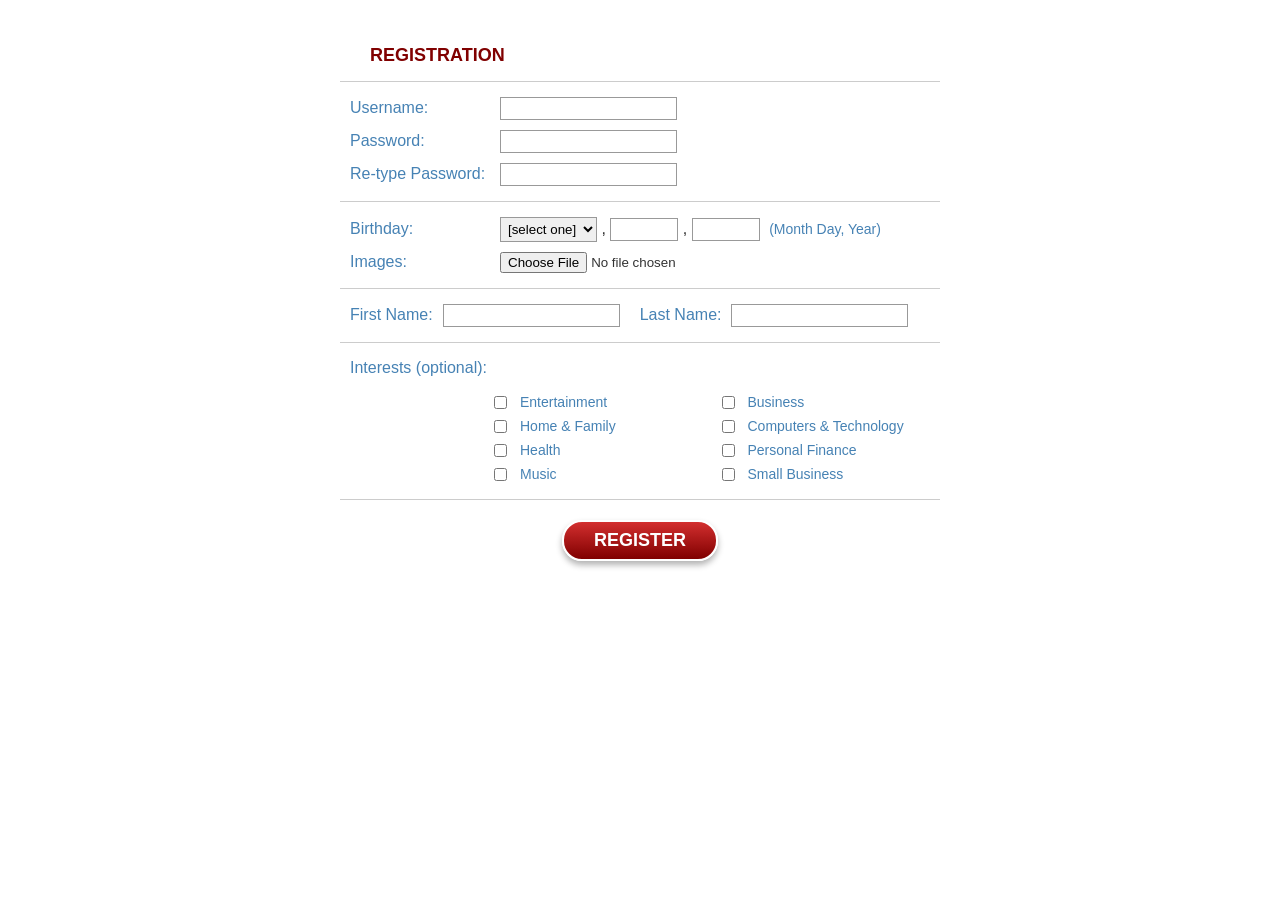
<file: Week13/index.html>
<!DOCTYPE html>
<html lang="vi">
<head>
    <meta charset="UTF-8">
    <meta name="viewport" content="width=device-width, initial-scale=1.0">
    <title>Registration Form</title>
    <link rel="stylesheet" href="style.css">
</head>
<body>

    <div class="registration-container">
        <h2 class="title">REGISTRATION</h2>
        <hr>

        <form action="#">
            <!-- Section 1: Account Info -->
            <div class="form-group">
                <label for="username">Username:</label>
                <input type="text" id="username" name="username">
            </div>
            <div class="form-group">
                <label for="password">Password:</label>
                <input type="password" id="password" name="password">
            </div>
            <div class="form-group">
                <label for="re-password">Re-type Password:</label>
                <input type="password" id="re-password" name="re-password">
            </div>

            <hr>

            <!-- Section 2: Personal Details -->
            <div class="form-group">
                <label>Birthday:</label>
                <div class="birthday-inputs">
                    <select name="month">
                        <option value="">[select one]</option>
                        <option value="1">January</option>
                        <option value="2">February</option>
                        <!-- Thêm các tháng khác tại đây -->
                    </select> ,
                    <input type="text" name="day" class="short-input"> ,
                    <input type="text" name="year" class="short-input">
                    <span class="hint">(Month Day, Year)</span>
                </div>
            </div>
            <div class="form-group">
                <label>Images:</label>
                <input type="file" name="images">
            </div>

            <hr>

            <!-- Section 3: Name -->
            <div class="form-group inline-group">
                <div class="field">
                    <label for="first-name">First Name:</label>
                    <input type="text" id="first-name" name="first-name">
                </div>
                <div class="field">
                    <label for="last-name">Last Name:</label>
                    <input type="text" id="last-name" name="last-name">
                </div>
            </div>

            <hr>

            <!-- Section 4: Interests -->
            <div class="interests-section">
                <p class="label-blue">Interests (optional):</p>
                <div class="interests-grid">
                    <label><input type="checkbox"> Entertainment</label>
                    <label><input type="checkbox"> Business</label>
                    <label><input type="checkbox"> Home & Family</label>
                    <label><input type="checkbox"> Computers & Technology</label>
                    <label><input type="checkbox"> Health</label>
                    <label><input type="checkbox"> Personal Finance</label>
                    <label><input type="checkbox"> Music</label>
                    <label><input type="checkbox"> Small Business</label>
                </div>
            </div>

            <hr>

            <!-- Submit Button -->
            <div class="button-container">
                <button type="submit" class="register-btn">REGISTER</button>
            </div>
        </form>
    </div>

</body>
</html>
</file>
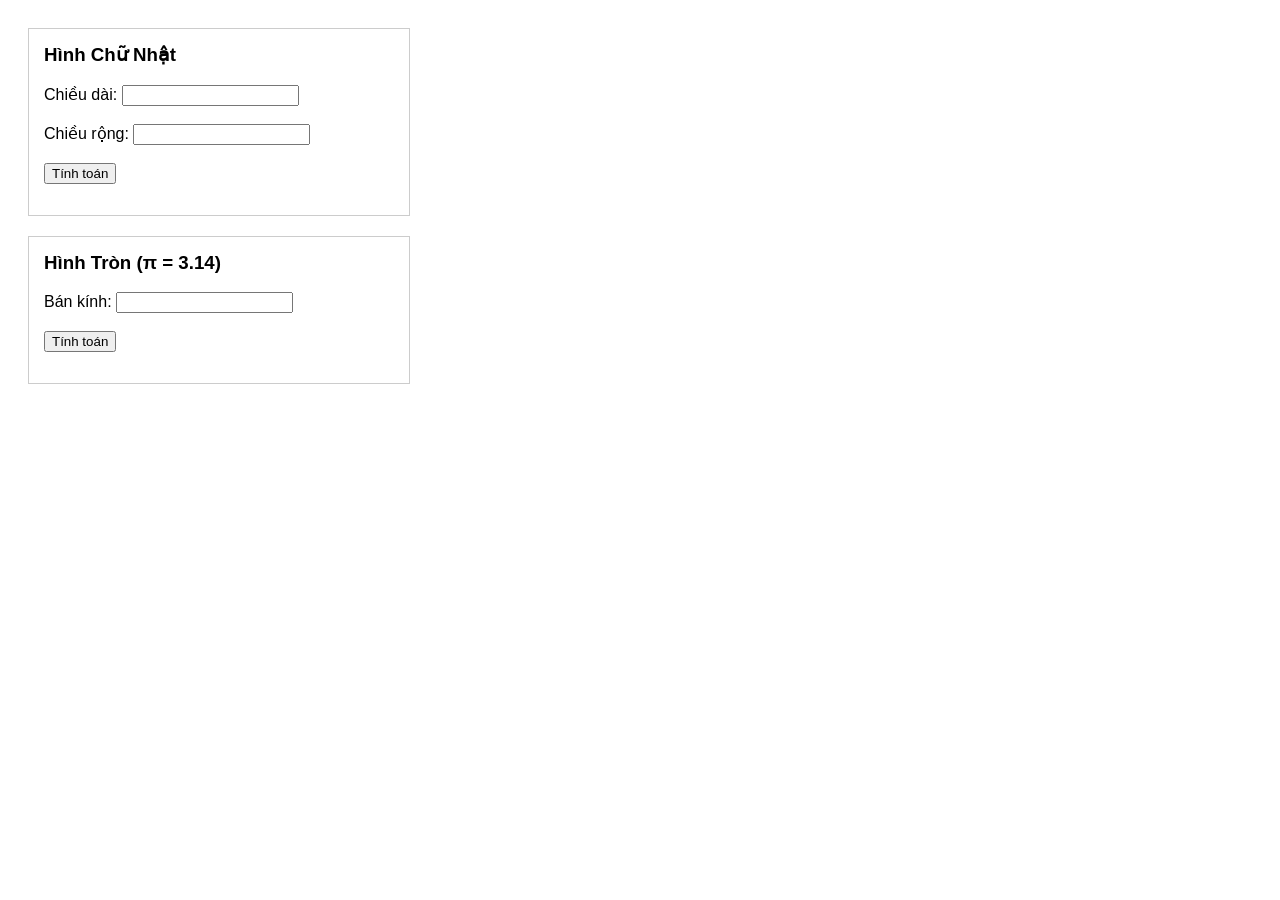
<file: Week10/ex01_geometry.html>
<!DOCTYPE html>
<html>
<head>
    <meta charset="UTF-8">
    <title>Tính toán Hình học</title>
    <style>
        body { font-family: Arial, sans-serif; padding: 20px; }
        .container { border: 1px solid #ccc; padding: 15px; width: 350px; margin-bottom: 20px; }
        h3 { margin-top: 0; }
    </style>
</head>
<body>

    <div class="container">
        <h3>Hình Chữ Nhật</h3>
        Chiều dài: <input type="number" id="length"><br><br>
        Chiều rộng: <input type="number" id="width"><br><br>
        <button onclick="calcRectangle()">Tính toán</button>
        <p id="resRect"></p>
    </div>

    <div class="container">
        <h3>Hình Tròn (π = 3.14)</h3>
        Bán kính: <input type="number" id="radius"><br><br>
        <button onclick="calcCircle()">Tính toán</button>
        <p id="resCircle"></p>
    </div>

    <script>
        function calcRectangle() {
            let l = parseFloat(document.getElementById('length').value);
            let w = parseFloat(document.getElementById('width').value);
            if (isNaN(l) || isNaN(w)) {
                document.getElementById('resRect').innerHTML = "Vui lòng nhập số!";
                return;
            }
            let perimeter = (l + w) * 2;
            let area = l * w;
            document.getElementById('resRect').innerHTML = `Chu vi: ${perimeter} | Diện tích: ${area}`;
        }

        function calcCircle() {
            let r = parseFloat(document.getElementById('radius').value);
            const PI = 3.14;
            if (isNaN(r)) {
                document.getElementById('resCircle').innerHTML = "Vui lòng nhập số!";
                return;
            }
            let perimeter = 2 * PI * r;
            let area = PI * r * r;
            document.getElementById('resCircle').innerHTML = `Chu vi: ${perimeter.toFixed(2)} | Diện tích: ${area.toFixed(2)}`;
        }
    </script>
</body>
</html>
</file>
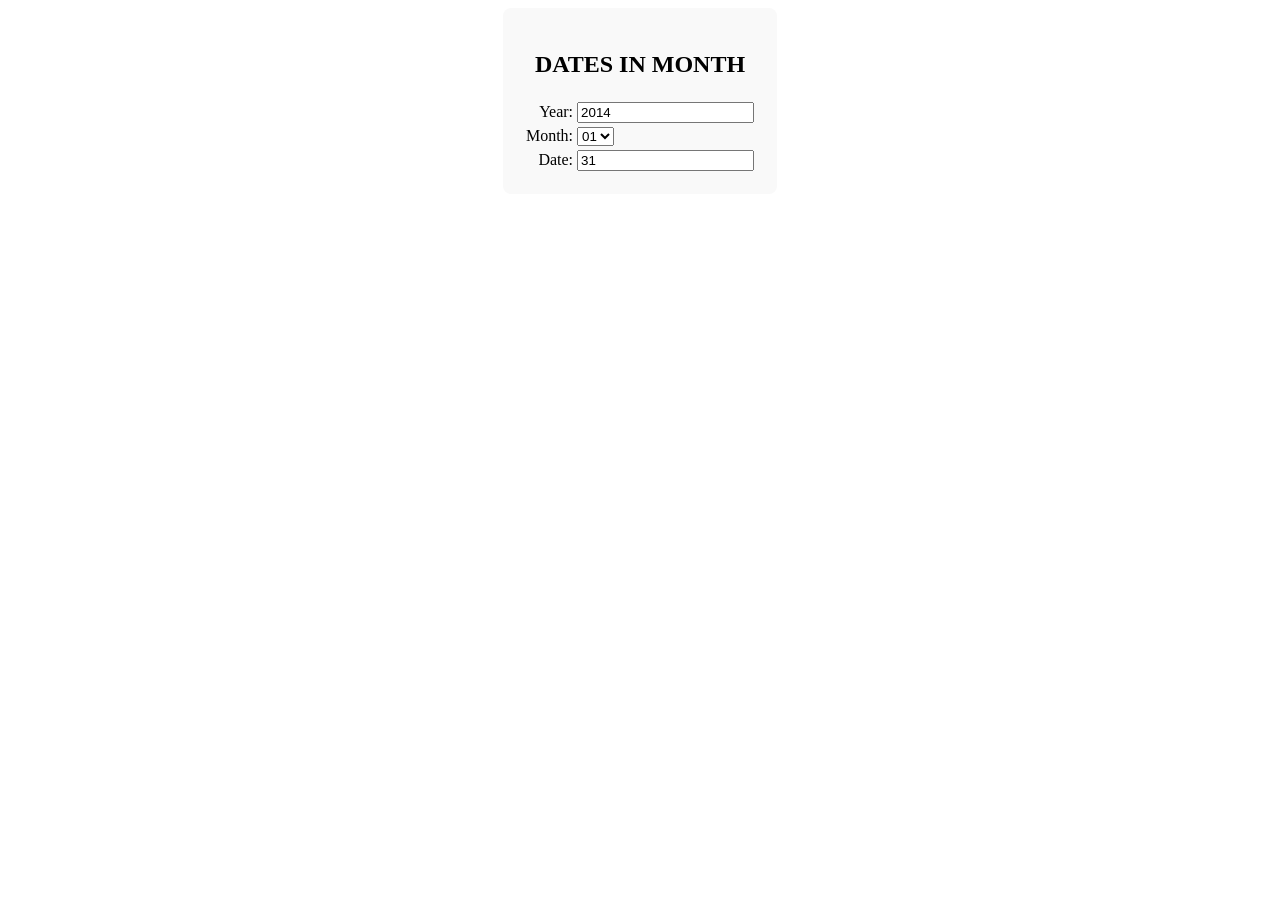
<file: Week10/ex02_dates_in_month.html>
<!DOCTYPE html>
<html>
<head>
    <meta charset="utf-8">
    <title>Dates in month</title>
    <script language="javascript">
        // Hàm kiểm tra năm nhuận
        function isLeapYear(n) {
            return (n % 4 == 0 && n % 100 != 0) || (n % 400 == 0);
        }

        function update() {
            var year = document.f.year;
            var month = document.f.month;
            var date = document.f.date;

            // Kiểm tra nếu năm trống hoặc không phải là số
            if (year.value == "" || isNaN(year.value)) {
                date.value = "Year must a number";
                year.focus();
            } else {
                var y = parseInt(year.value);
                switch (month.value) {
                    case "1":
                    case "3":
                    case "5":
                    case "7":
                    case "8":
                    case "10":
                    case "12":
                        date.value = 31;
                        break;
                    case "4":
                    case "6":
                    case "9":
                    case "11":
                        date.value = 30;
                        break;
                    case "2":
                        // Sử dụng toán tử điều kiện để kiểm tra năm nhuận
                        date.value = isLeapYear(y) ? 29 : 28;
                        break;
                }
            }
        }
    </script>
</head>
<body onload="update()">
    <form name="f">
        <table border="0" align="center" style="background-color: #f9f9f9; padding: 20px; border-radius: 8px;">
            <tr>
                <td colspan="2" align="center">
                    <h2>DATES IN MONTH</h2>
                </td>
            </tr>
            <tr>
                <td align="right">Year: </td>
                <td>
                    <input name="year" value="2014" onblur="update()">
                </td>
            </tr>
            <tr>
                <td align="right">Month: </td>
                <td>
                    <select name="month" onchange="update()">
                        <option value="1">01</option>
                        <option value="2">02</option>
                        <option value="3">03</option>
                        <option value="4">04</option>
                        <option value="5">05</option>
                        <option value="6">06</option>
                        <option value="7">07</option>
                        <option value="8">08</option>
                        <option value="9">09</option>
                        <option value="10">10</option>
                        <option value="11">11</option>
                        <option value="12">12</option>
                    </select>
                </td>
            </tr>
            <tr>
                <td align="right">Date: </td>
                <td>
                    <input name="date" readonly="readonly">
                </td>
            </tr>
        </table>
    </form>
</body>
</html>
</file>
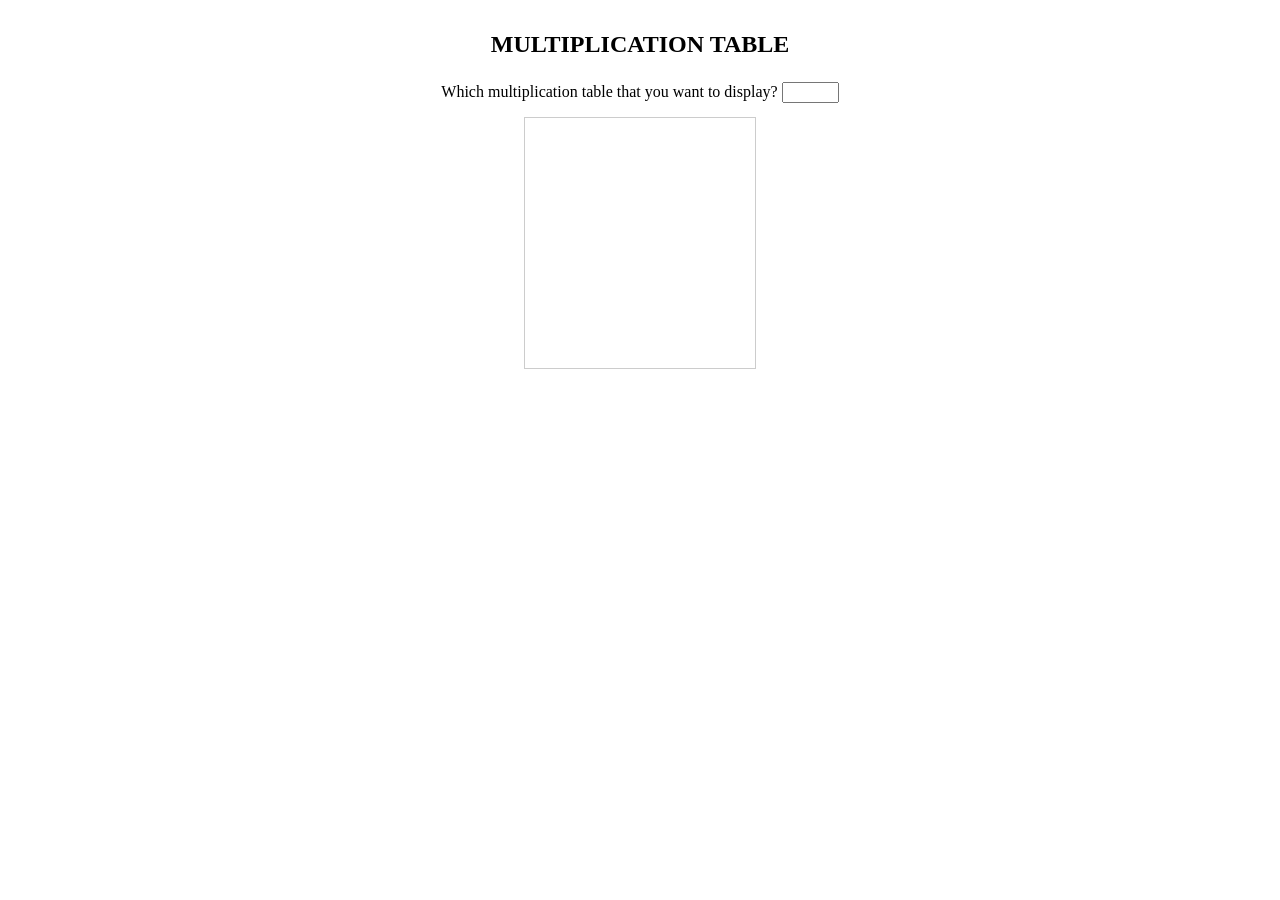
<file: Week11/multiplication_table.html>
<!DOCTYPE html>
<html>
<head>
    <meta charset="utf-8">
    <title>Multiplication table</title>
    <script language="javascript">
        function display() {
            var a = document.f.a;
            // Truy cập vào nội dung của iframe
            var iframe = document.getElementById("view_area");
            var doc = iframe.contentWindow.document;

            // Xóa nội dung cũ trong iframe trước khi viết mới
            doc.open();
            
            if (a.value == "" || isNaN(a.value)) {
                doc.write("<font color='red'>You must enter a number</font>");
            } else {
                var num = parseInt(a.value);
                doc.write("<b>Multiplication table " + num + ":</b><br/>");
                for (var i = 1; i <= 10; i++) {
                    doc.write(num + " x " + i + " = " + (num * i) + "<br/>");
                }
            }
            doc.close();
        }
    </script>
</head>
<body>
    <form name="f">
        <table border="0" align="center">
            <tr>
                <td colspan="2" align="center">
                    <h2>MULTIPLICATION TABLE</h2>
                </td>
            </tr>
            <tr>
                <td align="right">
                    Which multiplication table that you want to display?
                </td>
                <td>
                    <input name="a" size="5" onchange="display()">
                </td>
            </tr>
            <tr>
                <td colspan="2" align="center">
                    <iframe id="view_area" width="230" height="250" style="border: 1px solid #ccc; margin-top: 10px;"></iframe>
                </td>
            </tr>
        </table>
    </form>
</body>
</html>
</file>
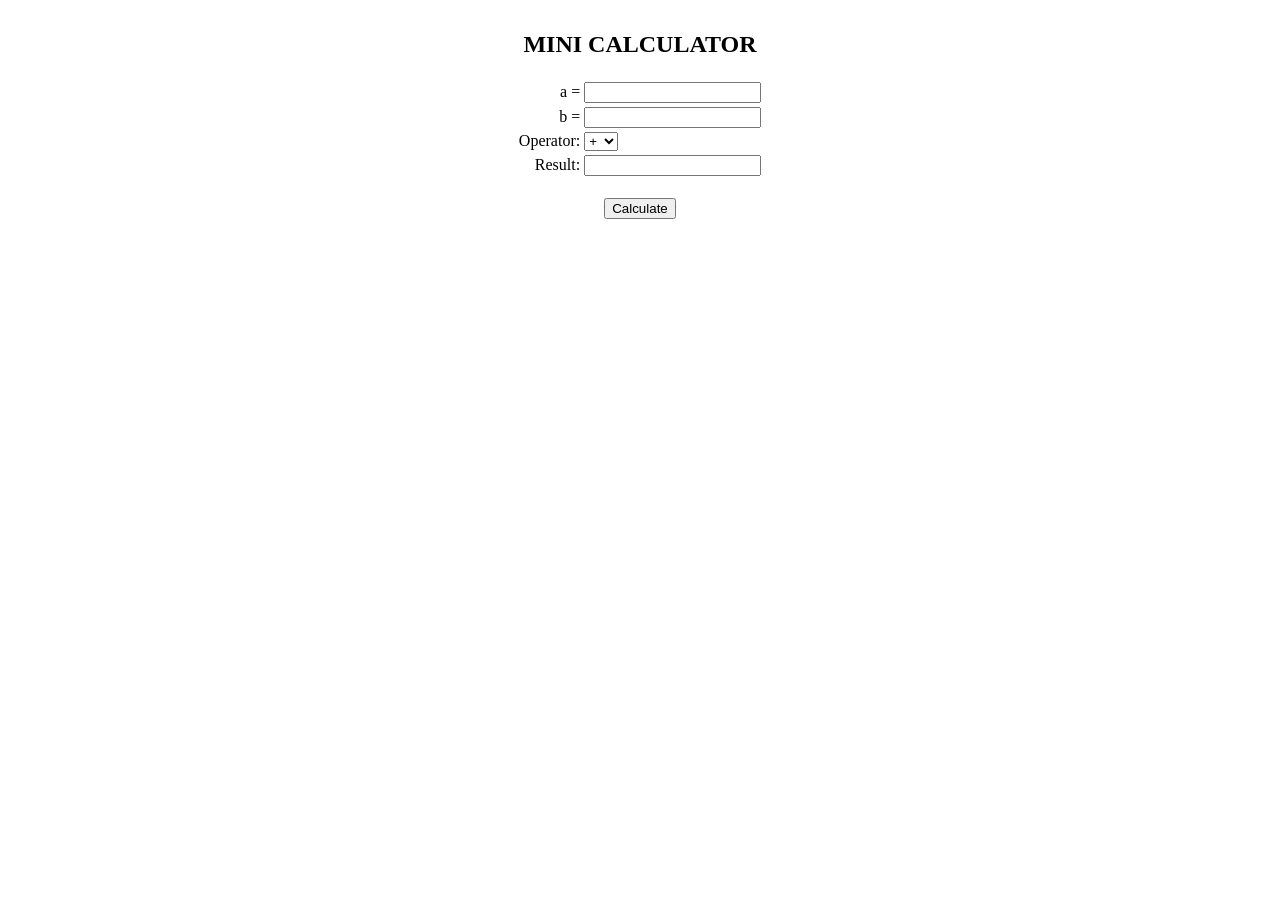
<file: Week12/mini_calculator.html>
<!DOCTYPE html>
<html>
<head>
    <meta charset="utf-8">
    <title>Mini calculator</title>
    <script language="javascript">
        function calculate() {
            var a = document.frmCal.txta;
            var b = document.frmCal.txtb;
            var o = document.frmCal.slto;
            var r = document.frmCal.txtr;

            // Định dạng kiểm tra số (Regular Expression)
            var numberFormat = /^[+-]?\d+(\.\d+)?$/;

            if (numberFormat.test(a.value) == false) {
                alert("a must be a number!");
                a.focus();
            } 
            else if (numberFormat.test(b.value) == false) {
                alert("b must be a number!");
                b.focus();
            }
            else if ((o.value == "/" || o.value == "%") && parseFloat(b.value) == 0) {
                alert("b can't be 0!");
                r.value = "";
                b.focus();
            }
            else {
                // Sử dụng hàm eval để thực hiện phép tính từ chuỗi
                r.value = eval(a.value + o.value + b.value);
            }
        }
    </script>
</head>
<body>
    <form name="frmCal">
        <table border="0" align="center">
            <tr>
                <td colspan="2" align="center">
                    <h2>MINI CALCULATOR</h2>
                </td>
            </tr>
            <tr>
                <td align="right">a = </td>
                <td><input name="txta"></td>
            </tr>
            <tr>
                <td align="right">b = </td>
                <td><input name="txtb"></td>
            </tr>
            <tr>
                <td align="right">Operator: </td>
                <td>
                    <select name="slto">
                        <option value="+">+</option>
                        <option value="-">-</option>
                        <option value="*">*</option>
                        <option value="/">/</option>
                        <option value="%">%</option>
                    </select>
                </td>
            </tr>
            <tr>
                <td align="right">Result: </td>
                <td><input name="txtr" readonly></td>
            </tr>
            <tr>
                <td colspan="2" align="center">
                    <br>
                    <input type="button" value="Calculate" onclick="calculate()">
                </td>
            </tr>
        </table>
    </form>
</body>
</html>
</file>
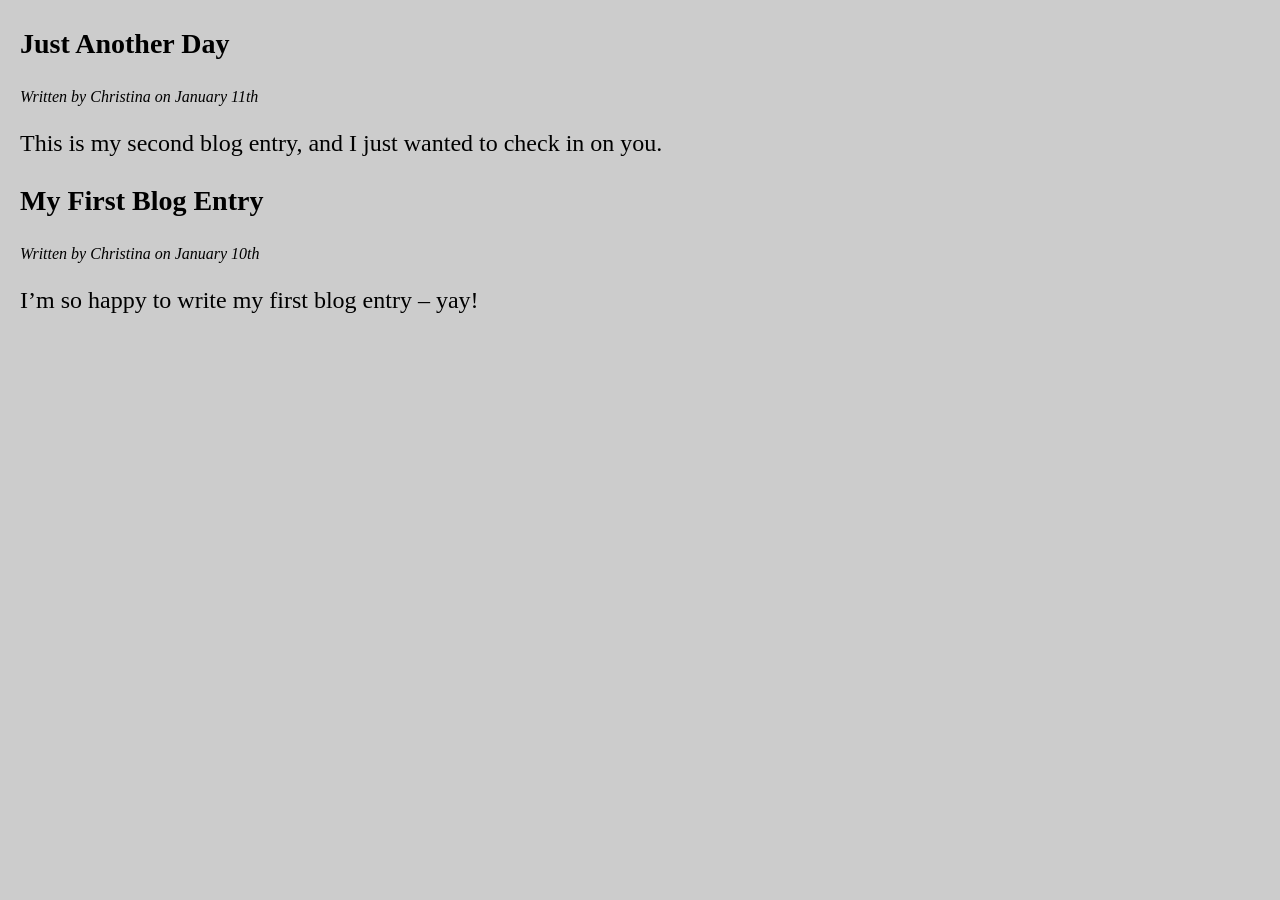
<file: Week3/page-content.html>
<!DOCTYPE html>
<html>
<head>
<title>Page Content</title>

<style>

/* CSS from slide */
body {
    margin: 0;
    padding: 0;
    background: #ccc;
}

section {
    margin-left: 20px;
}

h1 {
    font-size: 28px;
}

header > p {
    font-style: italic;
}

article > p {
    font-size: 24px;
}

</style>

</head>

<body>

<section>

<article>
<header>
<h1>Just Another Day</h1>
<p>Written by Christina on January 11th</p>
</header>

<p>This is my second blog entry, and I just wanted to check in on you.</p>
</article>

<article>
<header>
<h1>My First Blog Entry</h1>
<p>Written by Christina on January 10th</p>
</header>

<p>I’m so happy to write my first blog entry – yay!</p>
</article>

</section>

</body>
</html>
</file>
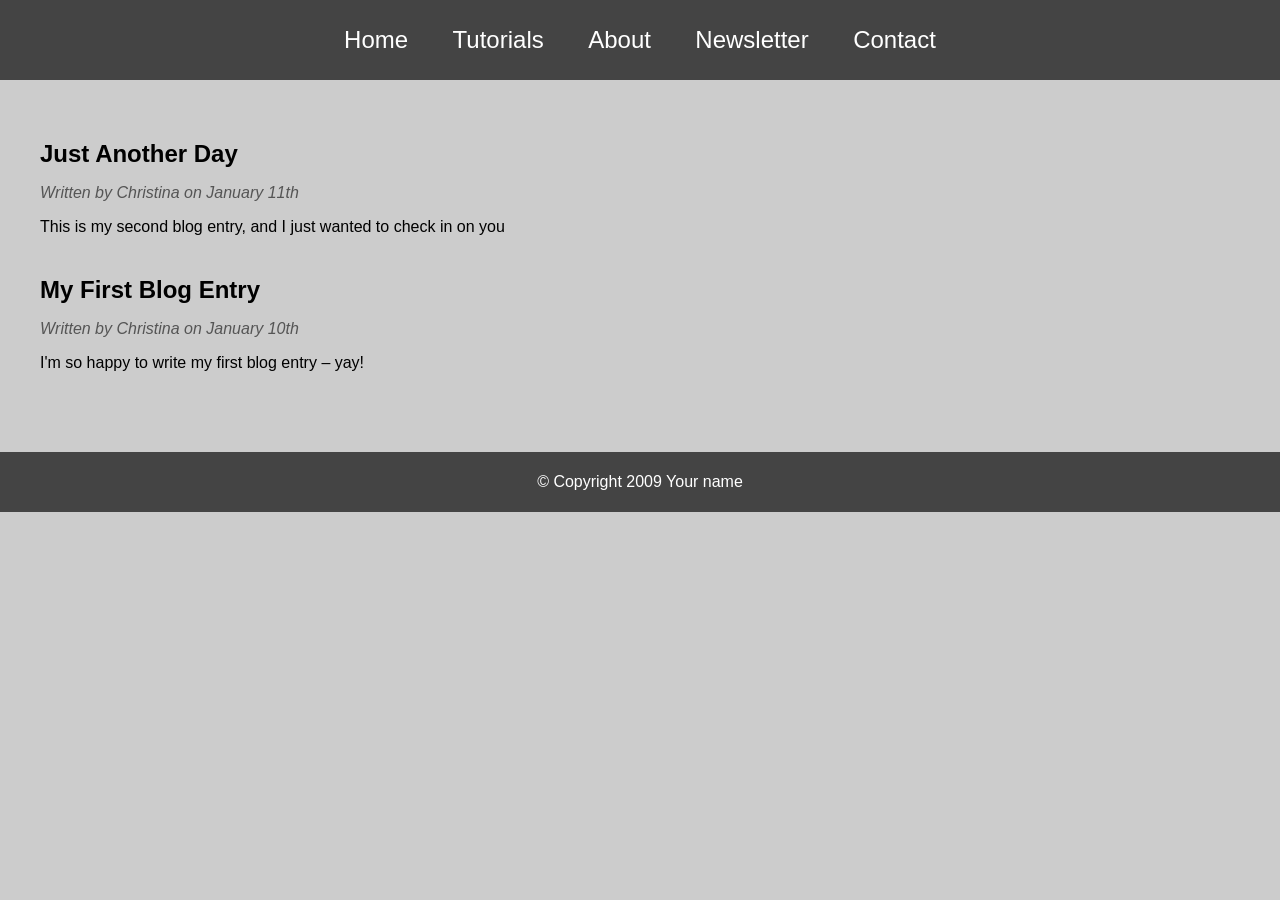
<file: Week4/sim-web.html>
<!DOCTYPE html>
<html>
<head>
<title>Simple Website</title>

<style>
body{
    margin:0;
    padding:0;
    background:#ccc;
    font-family: Arial;
}

/* Navigation bar */
nav ul{
    list-style:none;
    background:#444;
    text-align:center;
    padding:0;
    margin:0;
}

nav li{
    display:inline-block;
    font-size:24px;
    line-height:40px;
    height:40px;
    padding:20px;
}

nav a{
    text-decoration:none;
    color:white;
}

/* Content */
section{
    padding:40px;
}

article{
    margin-bottom:40px;
}

article h2{
    margin-bottom:5px;
}

article em{
    color:#555;
}

/* Footer */
footer{
    background:#444;
    color:#fff;
    text-align:center;
    padding:5px;
}
</style>

</head>

<body>

<nav>
<ul>
<li><a href="#">Home</a></li>
<li><a href="#">Tutorials</a></li>
<li><a href="#">About</a></li>
<li><a href="#">Newsletter</a></li>
<li><a href="#">Contact</a></li>
</ul>
</nav>

<section>

<article>
<h2>Just Another Day</h2>
<p><em>Written by Christina on January 11th</em></p>
<p>This is my second blog entry, and I just wanted to check in on you</p>
</article>

<article>
<h2>My First Blog Entry</h2>
<p><em>Written by Christina on January 10th</em></p>
<p>I'm so happy to write my first blog entry – yay!</p>
</article>

</section>

<footer>
<p>&copy; Copyright 2009 Your name</p>
</footer>

</body>
</html>
</file>
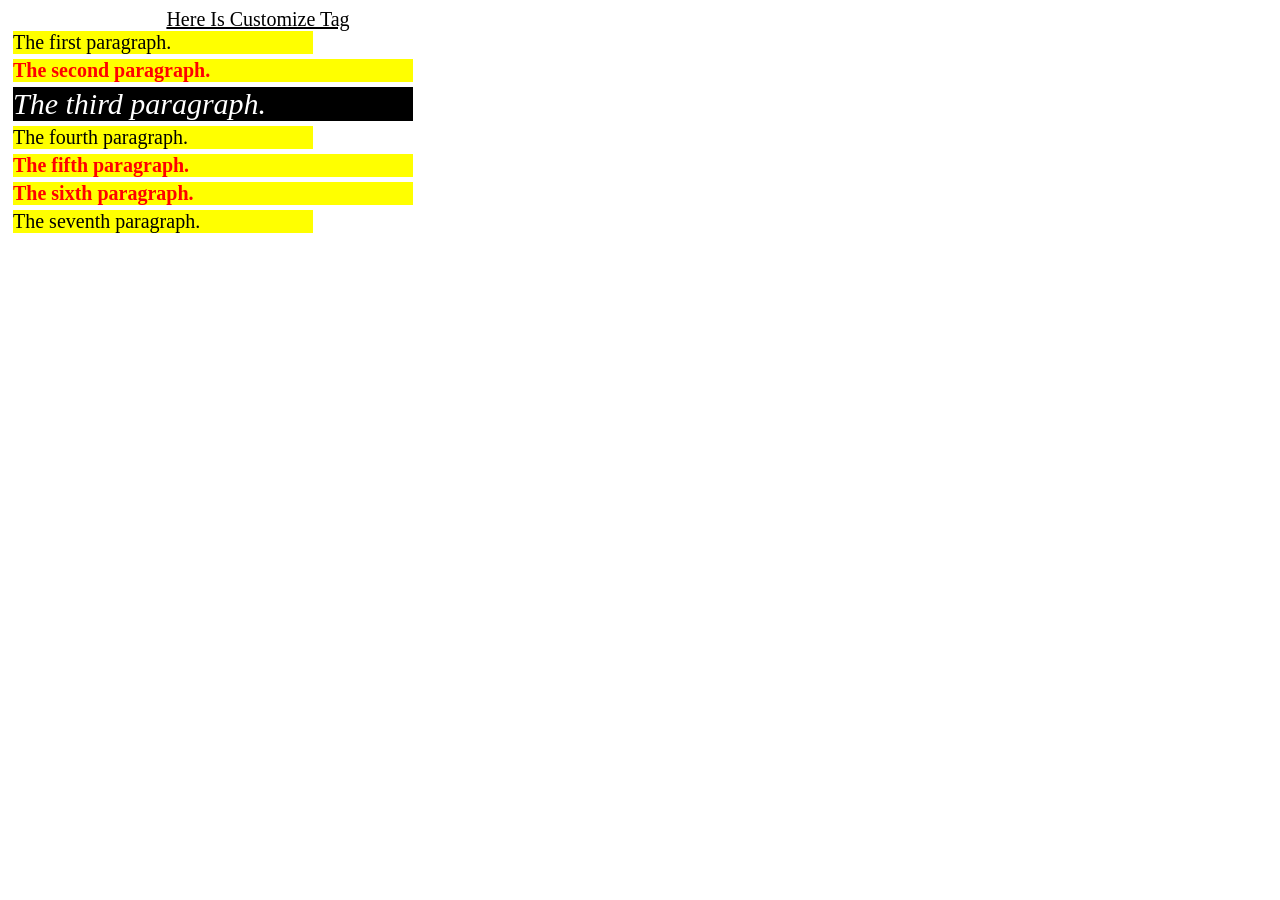
<file: Week5/lab-session-7-8.html>
<!DOCTYPE html>
<html>
<head>
    <meta charset="utf-8">
    <title>The priority of selectors</title>

    <style>
        * {
            font: 20px "Comic Sans MS";
        }

        MyCustomizeTag {
            display: block;
            text-align: center;
            text-transform: capitalize;
            text-decoration: underline;
            width: 500px;
        }

        div {
            background-color: yellow;
            margin: 0px 0px 5px 5px;
            width: 300px;
        }

        .GroupFormat {
            font-weight: bold;
            color: #f00;
            width: 400px;
        }

        #TheHighestPriority {
            background-color: #000;
            font: italic 30px "Times New Roman";
            color: #fff;
        }
    </style>
</head>

<body>

    <MyCustomizeTag>Here is customize tag</MyCustomizeTag>

    <div>The first paragraph.</div>

    <div class="GroupFormat">The second paragraph.</div>

    <div class="GroupFormat" id="TheHighestPriority">
        The third paragraph.
    </div>

    <div>The fourth paragraph.</div>

    <div class="GroupFormat">The fifth paragraph.</div>

    <div class="GroupFormat">The sixth paragraph.</div>

    <div>The seventh paragraph.</div>

</body>
</html>
</file>
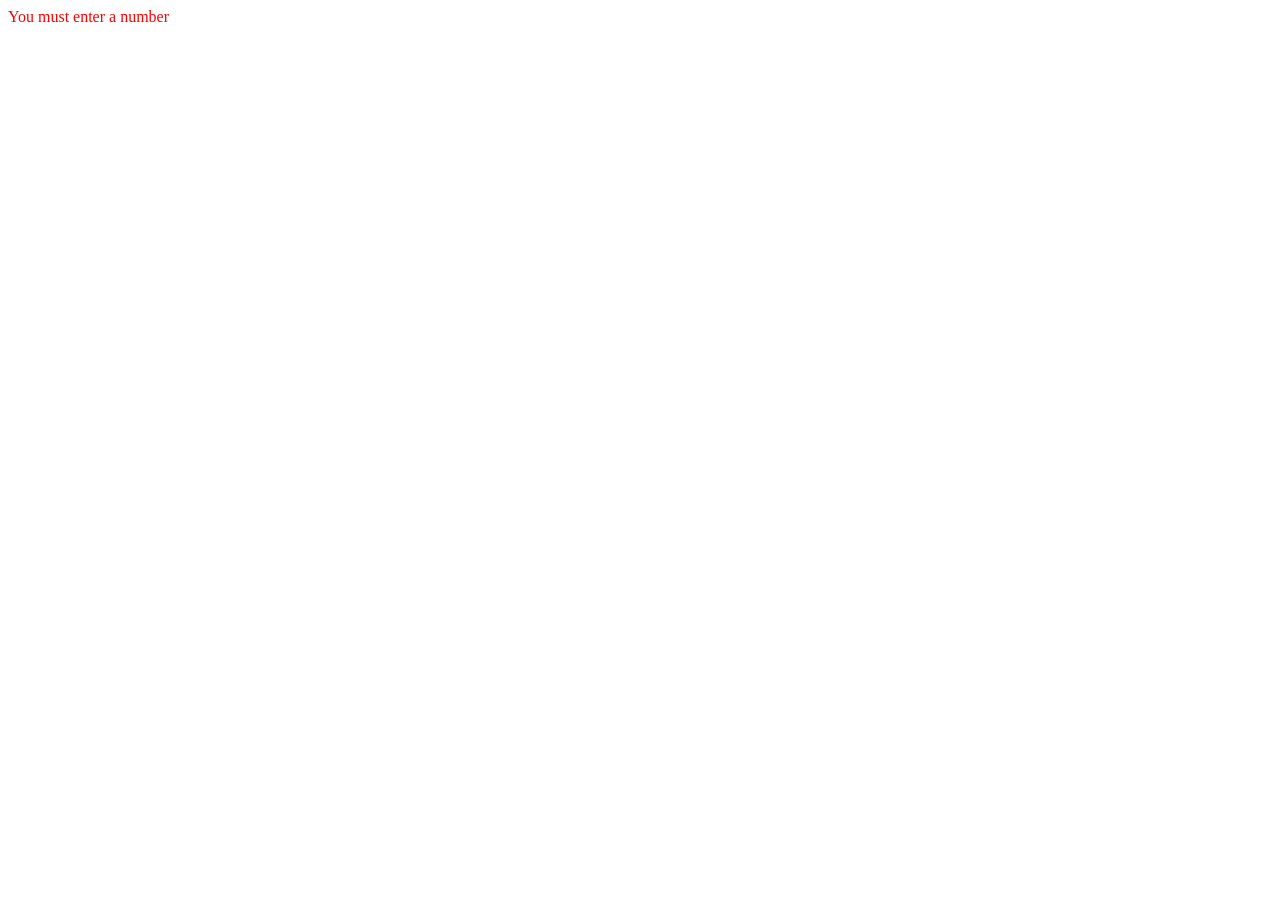
<file: Week9/doc.html>
<!DOCTYPE html>
<html>
<head>
    <meta charset="utf-8">
    <title>Ex03</title>
    <script>
        var txta = prompt("Enter any integer:");

        if (txta === null || txta === "" || isNaN(txta)) {
            document.write("<font color='red'>You must enter a number</font>");
        } 
        else {
            var num = parseInt(txta);

            if (num % 2 === 0) {
                document.write("<font color='green'><b>" + num + " is an even number</b></font>");
            } else {
                document.write("<font color='blue'><i>" + num + " is an odd number</i></font>");
            }
        }
    </script>
</head>
<body>
</body>
</html>
</file>
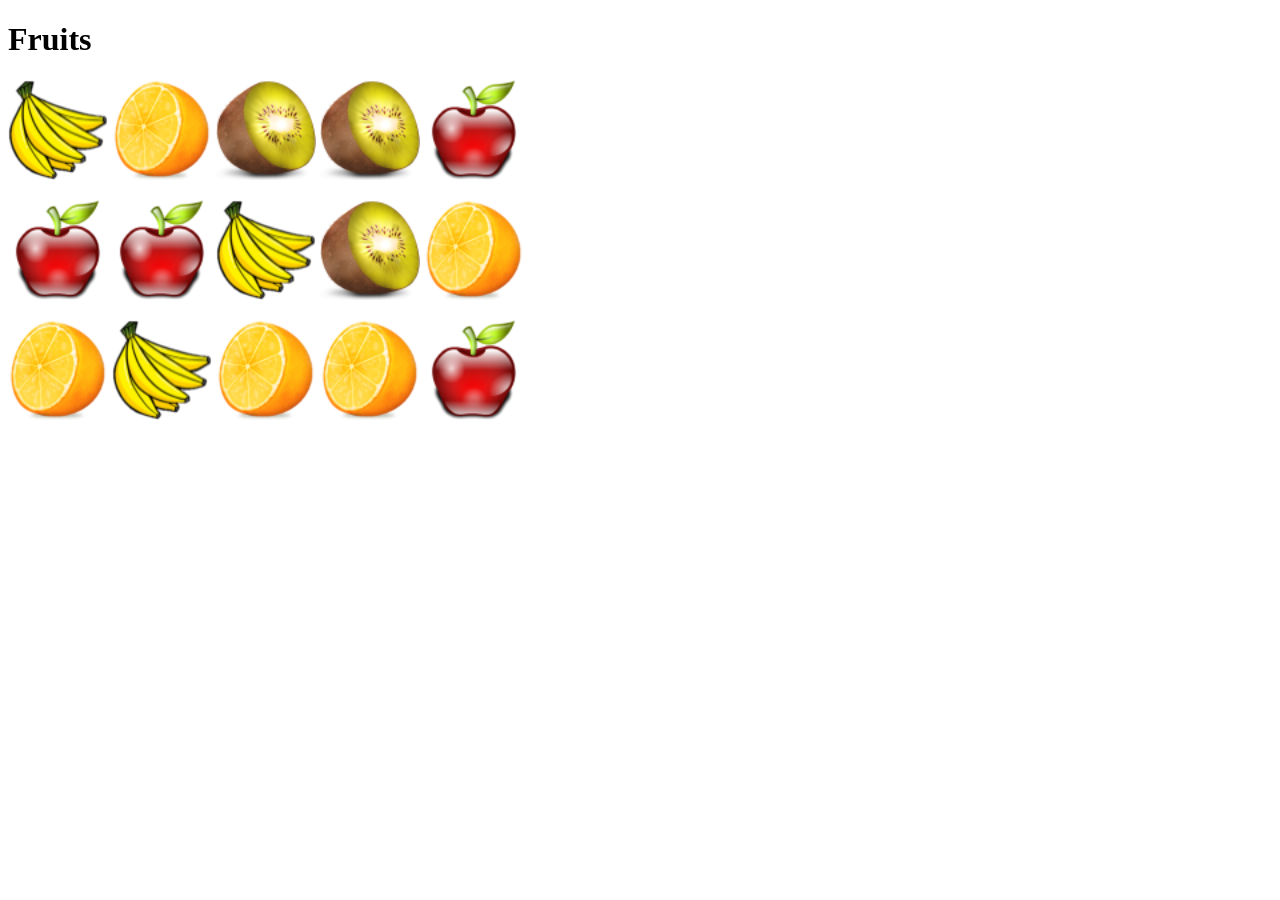
<file: Week2/Ex2/fruits.html>
<!DOCTYPE html>
<html>
    <head>
        <meta charset="UTF-8">
        <title>Fruits</title>
    </head>
    <body>
        <h1>Fruits</h1>
        <p>
            <img 
            src="banana.png"
            width="100"
            height="100"/>
            <img src="orange.png"
            width="100"
            height="100"/>
            <img src="kiwi.png"
            width="100"
            height="100"/>
            <img src="kiwi.png"
            width="100"
            height="100"/>
            <img src="apple.png"
            width="100"
            height="100"/>
        </p>
        <p>
            <img src="apple.png"
            width="100"
            height="100"/>
            <img src="apple.png"
            width="100"
            height="100"/>
            <img src="banana.png"
            width="100"
            height="100"/>
            <img src="kiwi.png"
            width="100"
            height="100"/>
            <img src="orange.png"
            width="100"
            height="100"/>
        </p>
        <p>
            <img src="orange.png"
            width="100"
            height="100"/>
            <img src="banana.png"
            width="100"
            height="100"/>
            <img src="orange.png"
            width="100"
            height="100"/>
            <img src="orange.png"
            width="100"
            height="100"/>
            <img src="apple.png"
            width="100"
            height="100"/>
        </p>
    </body>
</html>
</file>
<file: Week13/style.css>
body {
    font-family: Arial, sans-serif;
    color: #333;
    background-color: #fff;
}

.registration-container {
    width: 600px;
    margin: 20px auto;
    padding: 10px;
}

.title {
    color: #800000; /* Màu đỏ đô */
    font-size: 18px;
    margin-bottom: 5px;
    margin-left: 30px;
}

hr {
    border: 0;
    border-top: 1px solid #ccc;
    margin: 15px 0;
}

.form-group {
    display: flex;
    align-items: center;
    margin-bottom: 10px;
    padding-left: 10px;
}

.form-group label {
    width: 150px;
    color: #4682B4; /* Màu xanh steel blue */
    font-weight: normal;
}

input[type="text"], 
input[type="password"], 
select {
    padding: 3px;
    border: 1px solid #999;
}

.short-input {
    width: 60px;
}

.hint {
    color: #4682B4;
    font-size: 14px;
    margin-left: 5px;
}

.inline-group {
    display: flex;
    gap: 20px;
}

.inline-group .field {
    display: flex;
    align-items: center;
}

.inline-group label {
    width: auto;
    margin-right: 10px;
}

.label-blue {
    color: #4682B4;
    margin-left: 10px;
}

.interests-grid {
    display: grid;
    grid-template-columns: 1fr 1fr;
    margin-left: 150px;
    gap: 5px;
}

.interests-grid label {
    font-size: 14px;
    color: #4682B4;
    display: flex;
    align-items: center;
    gap: 10px;
}

.button-container {
    text-align: center;
    margin-top: 20px;
}

.register-btn {
    background: linear-gradient(to bottom, #d32f2f, #800000);
    color: white;
    border: 2px solid #fff;
    padding: 8px 30px;
    border-radius: 20px;
    font-weight: bold;
    font-size: 18px;
    cursor: pointer;
    box-shadow: 0px 4px 6px rgba(0,0,0,0.3);
}

.register-btn:hover {
    opacity: 0.9;
}
</file>
